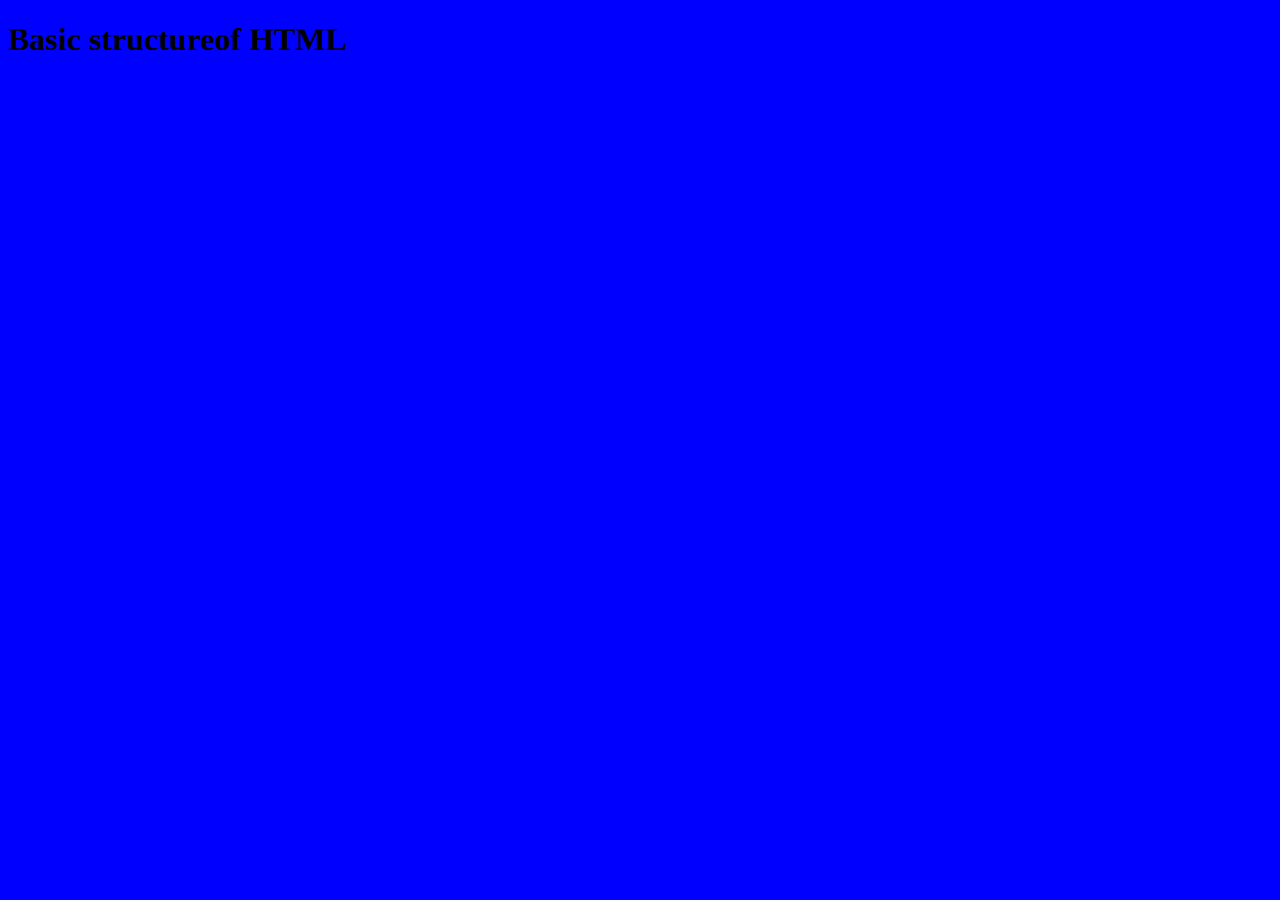
<file: Basic Structure of HTML/index.html>
<!DOCTYPE html>
<html lang="en">
<head>
    <meta charset="UTF-8">
    <meta name="viewport" content="width=device-width, initial-scale=1.0">
    <title>Basic structure of HTML</title>
    <link rel="stylesheet" href="index.css">
</head>
<body>
    <h1>Basic structureof HTML</h1>
    <script src="index.js"></script>
</body>
</html>
</file>
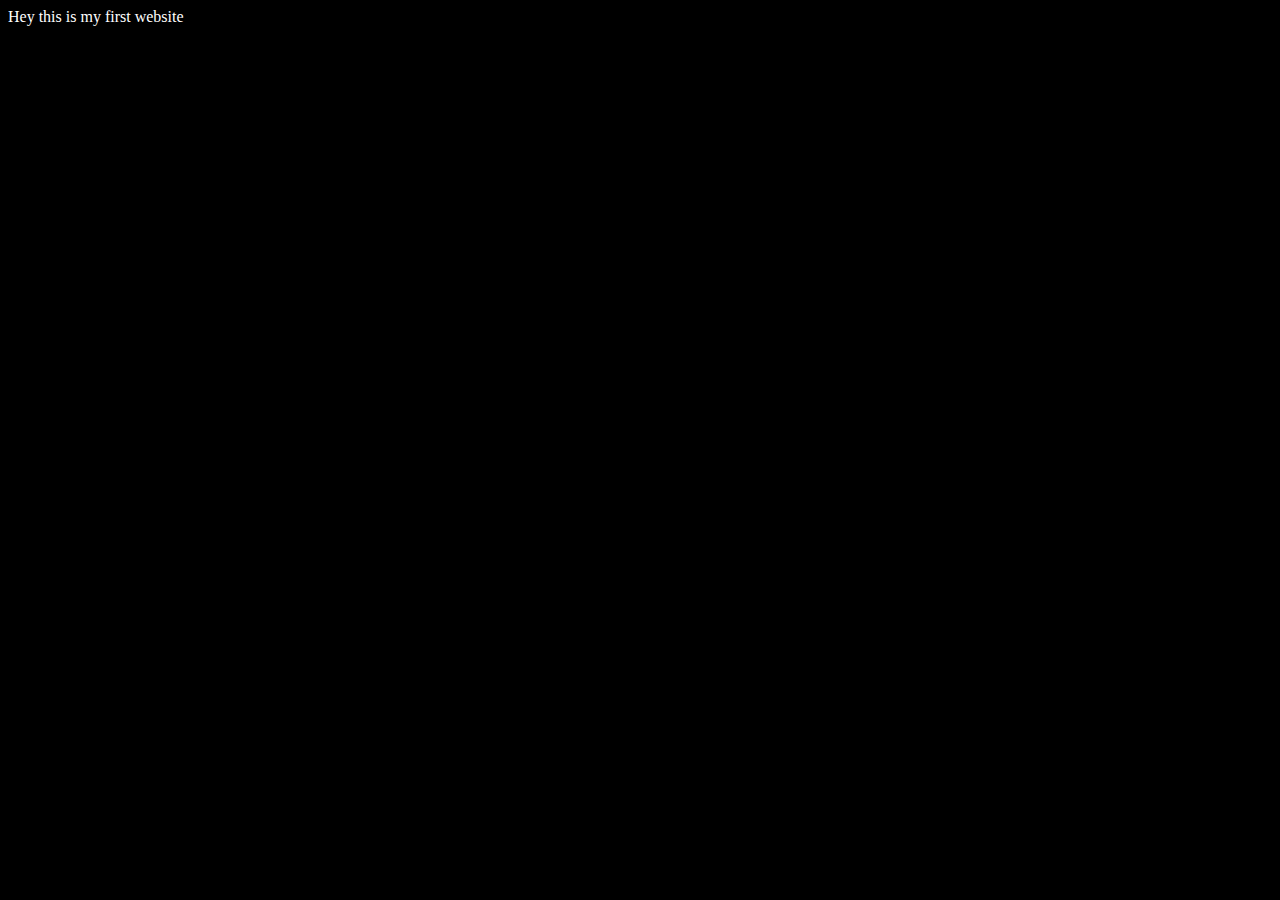
<file: First HTML Website/index.html>
<!DOCTYPE html>
<html lang="en">
<head>
    <meta charset="UTF-8">
    <meta name="viewport" content="width=device-width, initial-scale=1.0">
    <title>First HTML Website</title>
    <link rel="stylesheet" href="index.css">
</head>
<body>
    Hey this is my first website
    <script src="index.js"></script>
</body>
</html>
</file>
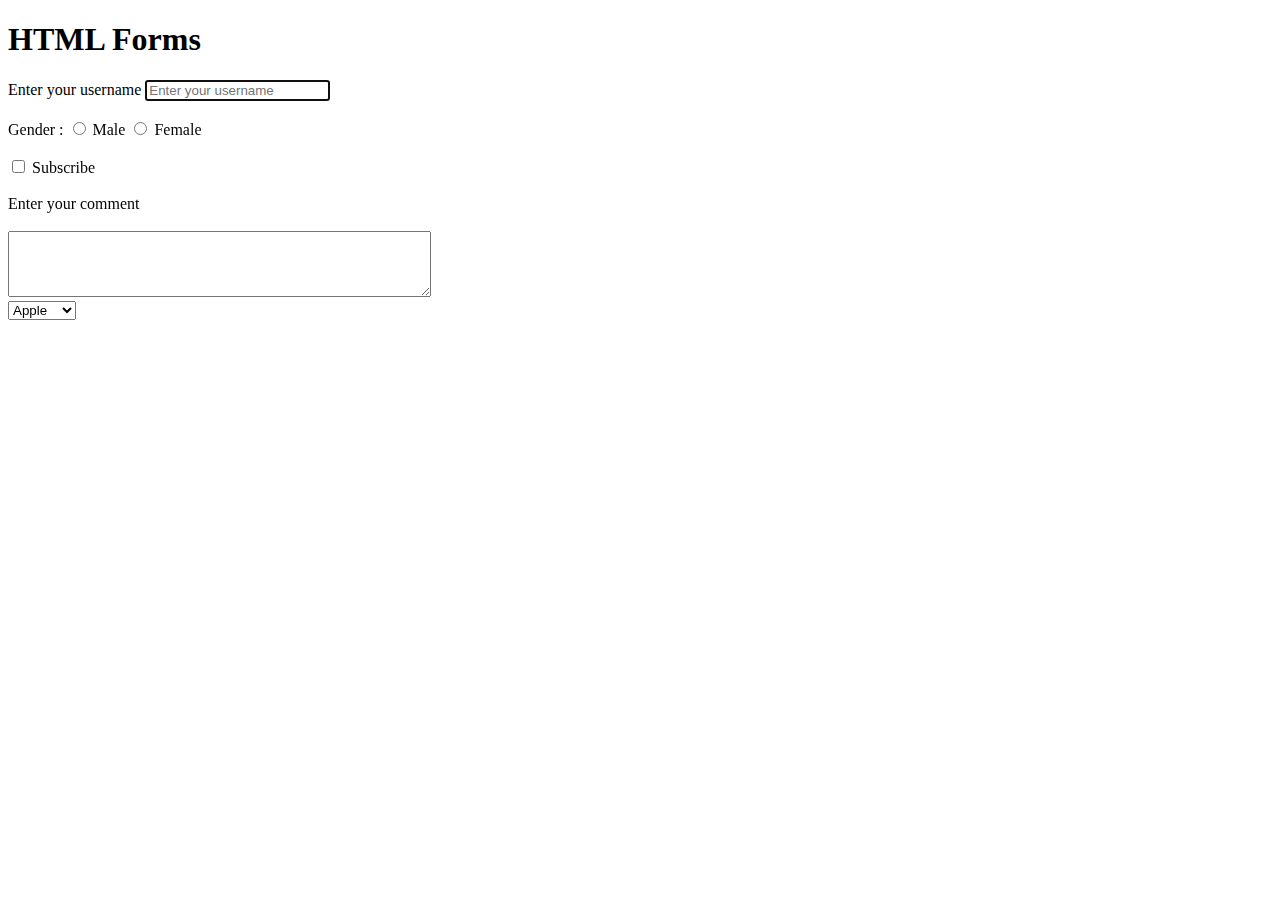
<file: Forms and inpt tags/index.html>
<!DOCTYPE html>
<html lang="en">
<head>
    <meta charset="UTF-8">
    <meta name="viewport" content="width=device-width, initial-scale=1.0">
    <title>Forms and input tags</title>
</head>
<body>
    <h1>HTML Forms</h1>
    <form action="post">
        <div>
            <label for="username">Enter your username</label>
            <input type="text" name="username" id="username" placeholder="Enter your username" autofocus>
        </div><br>
        <div>
            <label for="gender">Gender :</label>
            <input type="radio" name="gender" id="male" value="male">
            <label for="male">Male</label>
            <input type="radio" name="gender" id="female" value="female">
            <label for="female">Female</label><br>
        </div><br>

        <div>
            <input type="checkbox" name="subscribe" id="subscribe" value="yes">
            <label for="subsribe">Subscribe </label>
        </div><br>

        <div>
            <label for="comment">Enter your comment</label><br><br>
            <textarea name="comment" id="comment" cols="50" rows="4"></textarea>
        </div>

        <div>
            <select name="fruits" id="">
               <option value="apple">Apple</option> 
               <option value="banana">Banana</option>  
               <option value="orange">Orange
            </select>
        </div>
    </form>
</body>
</html>
</file>
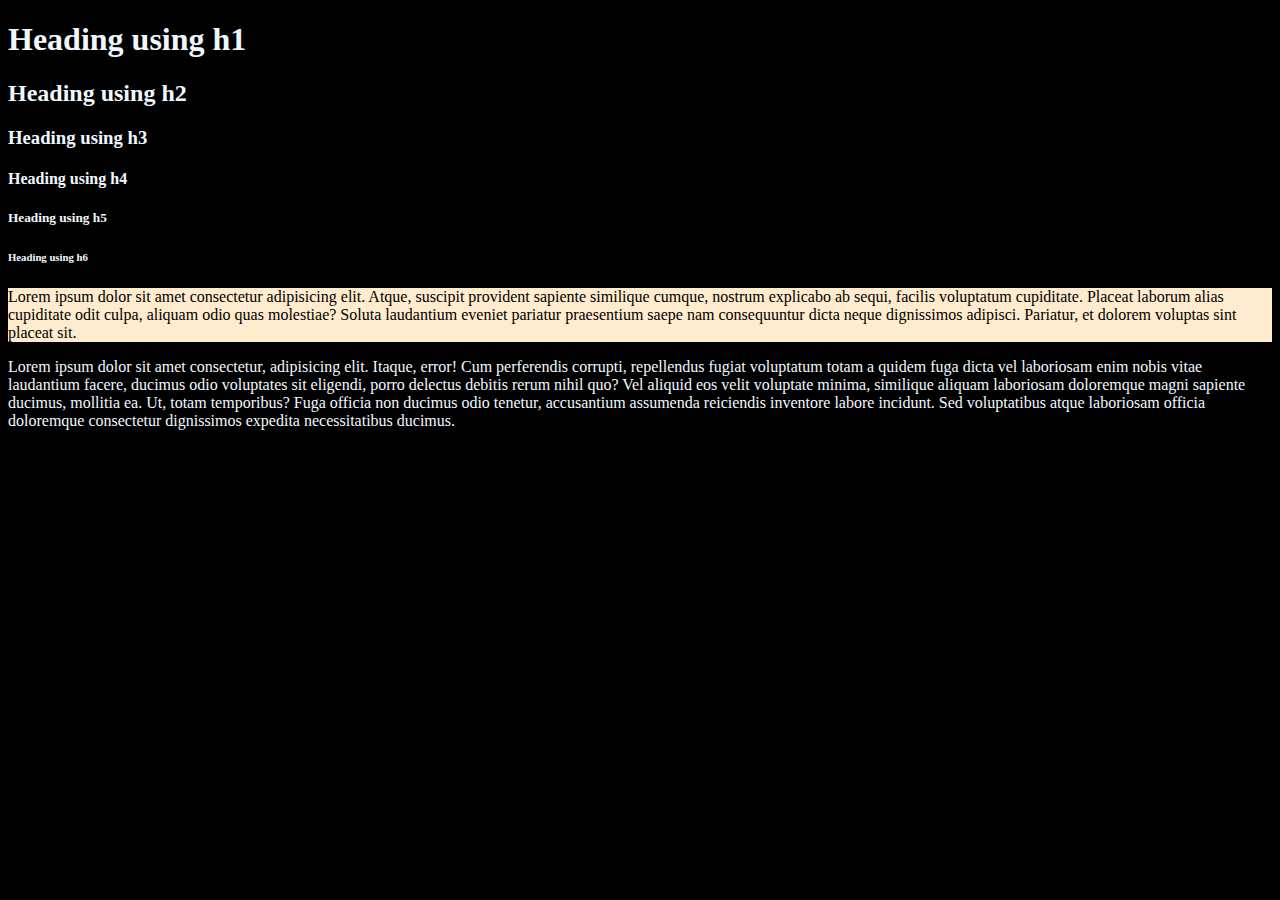
<file: Heading Paragraphs Links/index.html>
<!DOCTYPE html>
<html lang="en">
<head>
    <meta charset="UTF-8">
    <meta name="viewport" content="width=device-width, initial-scale=1.0">
    <title>Heading paragraphs and links</title>
    <link rel="stylesheet" href="index.css">
</head>
<body>

    <!-- Headings in HTML -->
    <h1>Heading using h1</h1>
    <h2>Heading using h2</h2>
    <h3>Heading using h3</h3>
    <h4>Heading using h4</h4>
    <h5>Heading using h5</h5>
    <h6>Heading using h6</h6>

    <!-- Paragraphs in HTML -->
    <p style="background-color: blanchedalmond; color:black">Lorem ipsum dolor sit amet consectetur adipisicing elit. Atque, suscipit provident sapiente similique cumque, nostrum explicabo ab sequi, facilis voluptatum cupiditate. Placeat laborum alias cupiditate odit culpa, aliquam odio quas molestiae? Soluta laudantium eveniet pariatur praesentium saepe nam consequuntur dicta neque dignissimos adipisci. Pariatur, et dolorem voluptas sint placeat sit.</p>

    <p>Lorem ipsum dolor sit amet consectetur, adipisicing elit. Itaque, error! Cum perferendis corrupti, repellendus fugiat voluptatum totam a quidem fuga dicta vel laboriosam enim nobis vitae laudantium facere, ducimus odio voluptates sit eligendi, porro delectus debitis rerum nihil quo? Vel aliquid eos velit voluptate minima, similique aliquam laboriosam doloremque magni sapiente ducimus, mollitia ea. Ut, totam temporibus? Fuga officia non ducimus odio tenetur, accusantium assumenda reiciendis inventore labore incidunt. Sed voluptatibus atque laboriosam officia doloremque consectetur dignissimos expedita necessitatibus ducimus.</p>
    
</body>
</html>
</file>
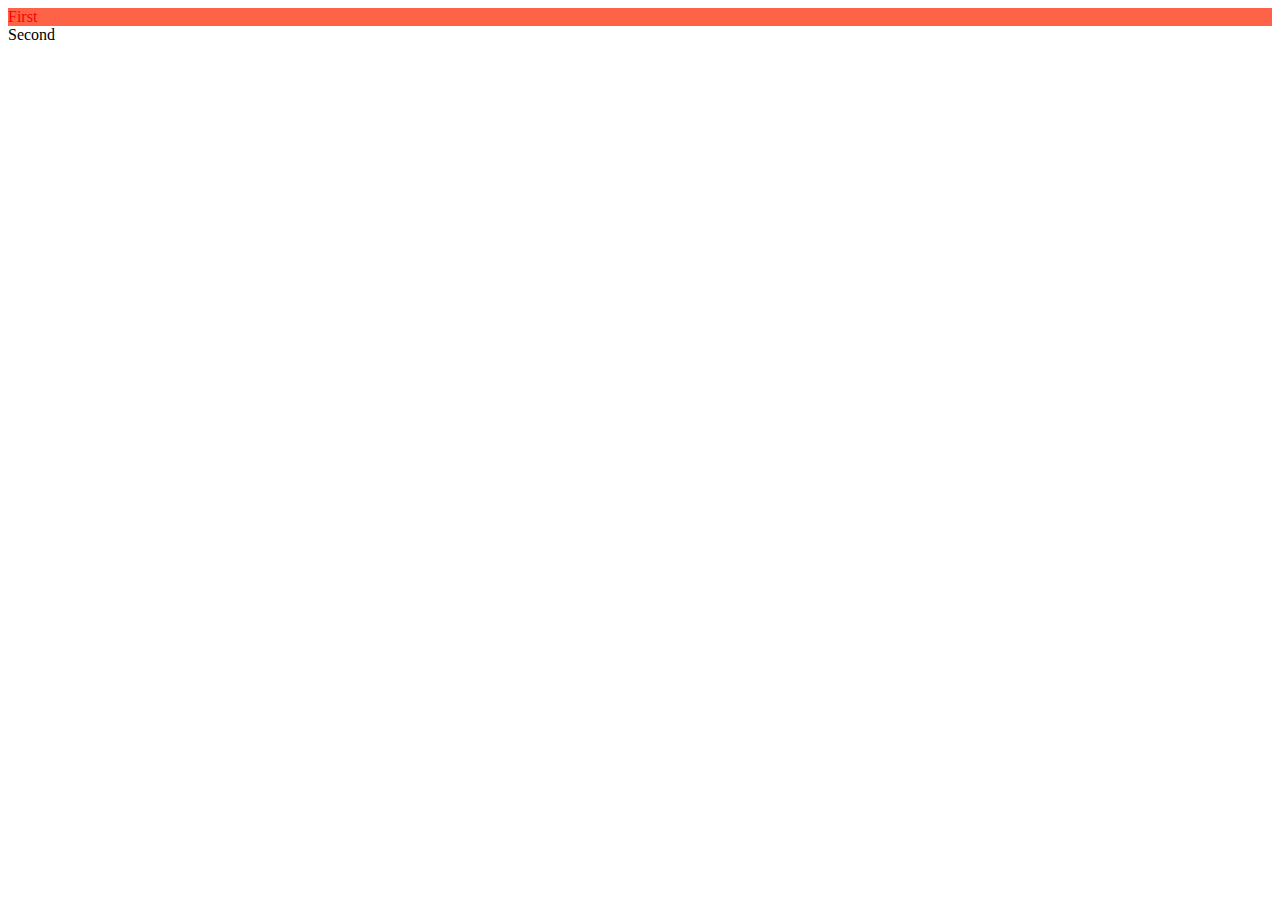
<file: ID and classes/index.html>
<!DOCTYPE html>
<html lang="en">
<head>
    <meta charset="UTF-8">
    <meta name="viewport" content="width=device-width, initial-scale=1.0">
    <title>IDs and classes</title>
    <link rel="stylesheet" href="index.css">
</head>
<body>
    <div id="firstdiv" class="red bg-yellow">First</div>
    <div id="seconddiv">Second</div>
    <span class="red"></span>
</body>
</html>
</file>
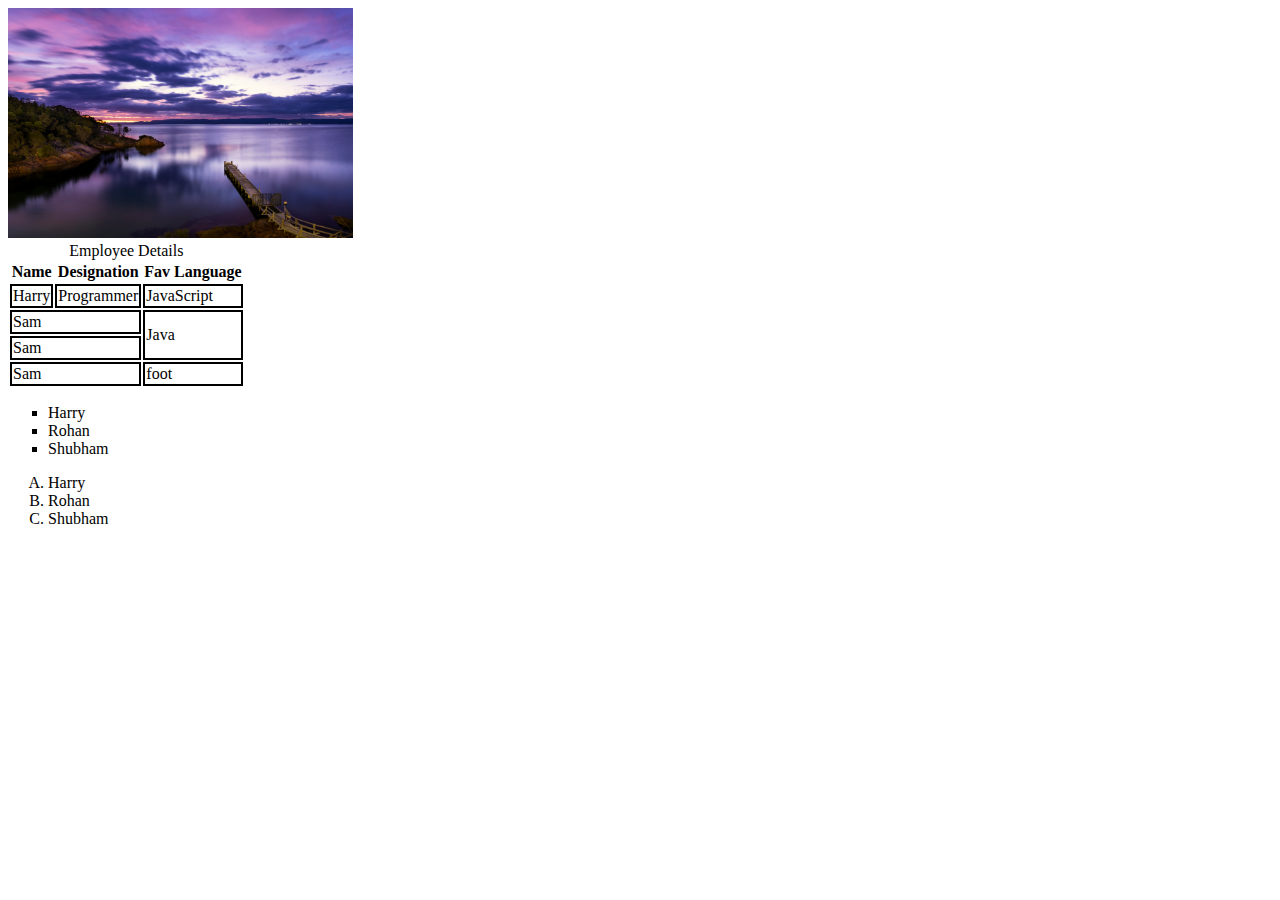
<file: Image List Tables/index.html>
<!DOCTYPE html>
<html lang="en">

<head>
    <meta charset="UTF-8">
    <meta name="viewport" content="width=device-width, initial-scale=1.0">
    <title>Images</title>
    <link rel="stylesheet" href="index.css">
</head>

<body>
    <img height="230" src="a.jpg" alt="Train image">
    <br>
    <table>
        <caption>Employee Details</caption>
        <thead>
            <tr>
                <th>Name</th>
                <th>Designation</th>
                <th>Fav Language</th>
            </tr>
        </thead>
        <tbody>


            <tr>
                <td>Harry</td>
                <td>Programmer</td>
                <td>JavaScript</td>
            </tr>

            <tr>
                <td colspan="2">Sam</td>
                <td rowspan="2">Java</td>
            </tr>
            <tr>
                <td colspan="2">Sam</td>
            </tr>
        </tbody>
        <tfoot>
            <tr>
                <td colspan="2">Sam</td>
                <td rowspan="2">foot</td>
            </tr>
        </tfoot>
    </table>


    <ul type="square">
        <li>Harry</li>
        <li>Rohan</li>
        <li>Shubham</li>
    </ul>
    <ol type="A">
        <li>Harry</li>
        <li>Rohan</li>
        <li>Shubham</li>
    </ol>

</body>

</html>
</file>
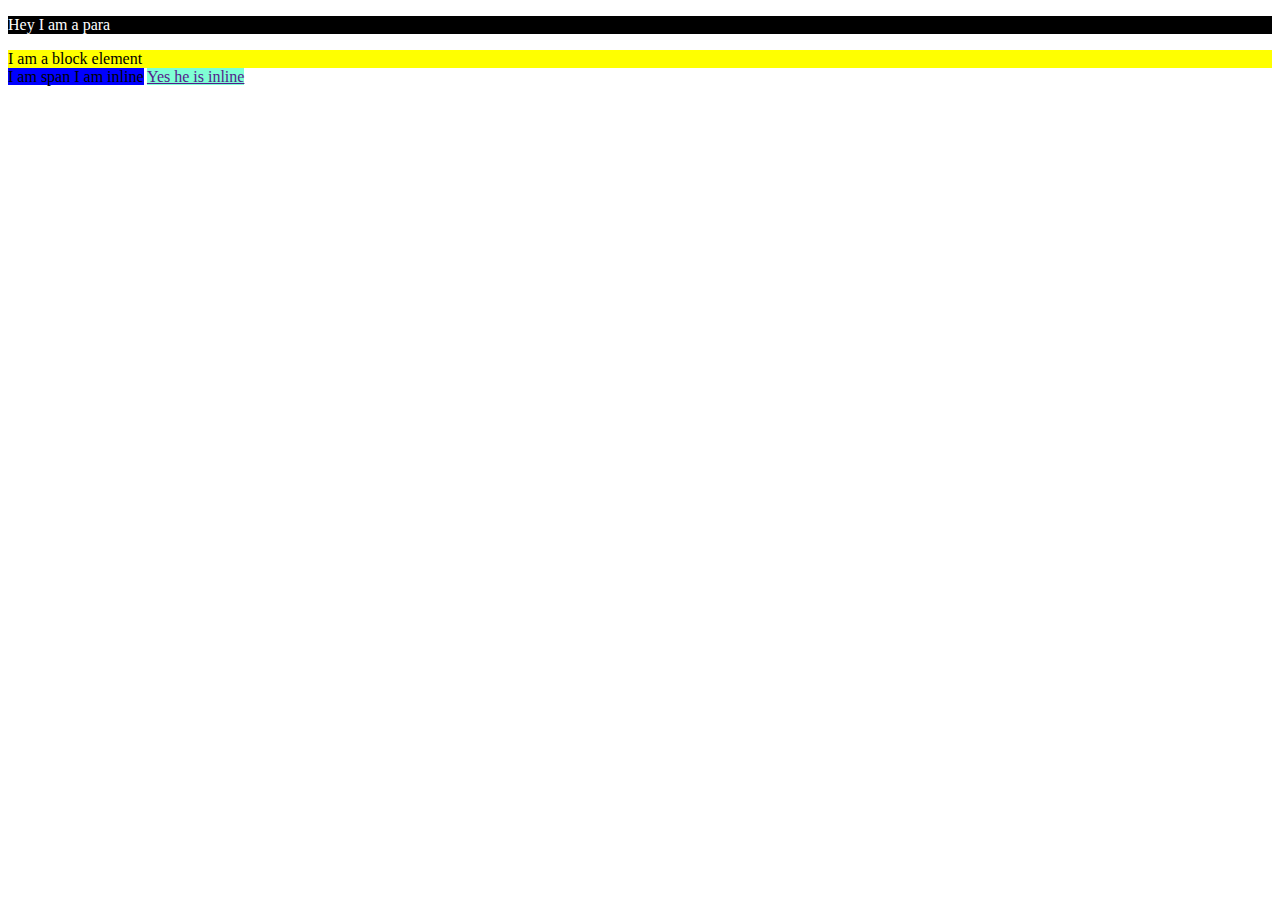
<file: Inline and block elements/index.html>
<!DOCTYPE html>
<html lang="en">
<head>
    <meta charset="UTF-8">
    <meta name="viewport" content="width=device-width, initial-scale=1.0">
    <title>Inline and block elements in HTML</title>
    <link rel="stylesheet" href="index.css">
</head>
<body>
    <p>Hey I am a para</p>
    <a href="https://www.youtube.com/"></a>
    <div>I am a block element</div>
    <span>I am span I am inline</span>
    <a href="">Yes he is inline</a>
</body>
</html>
</file>
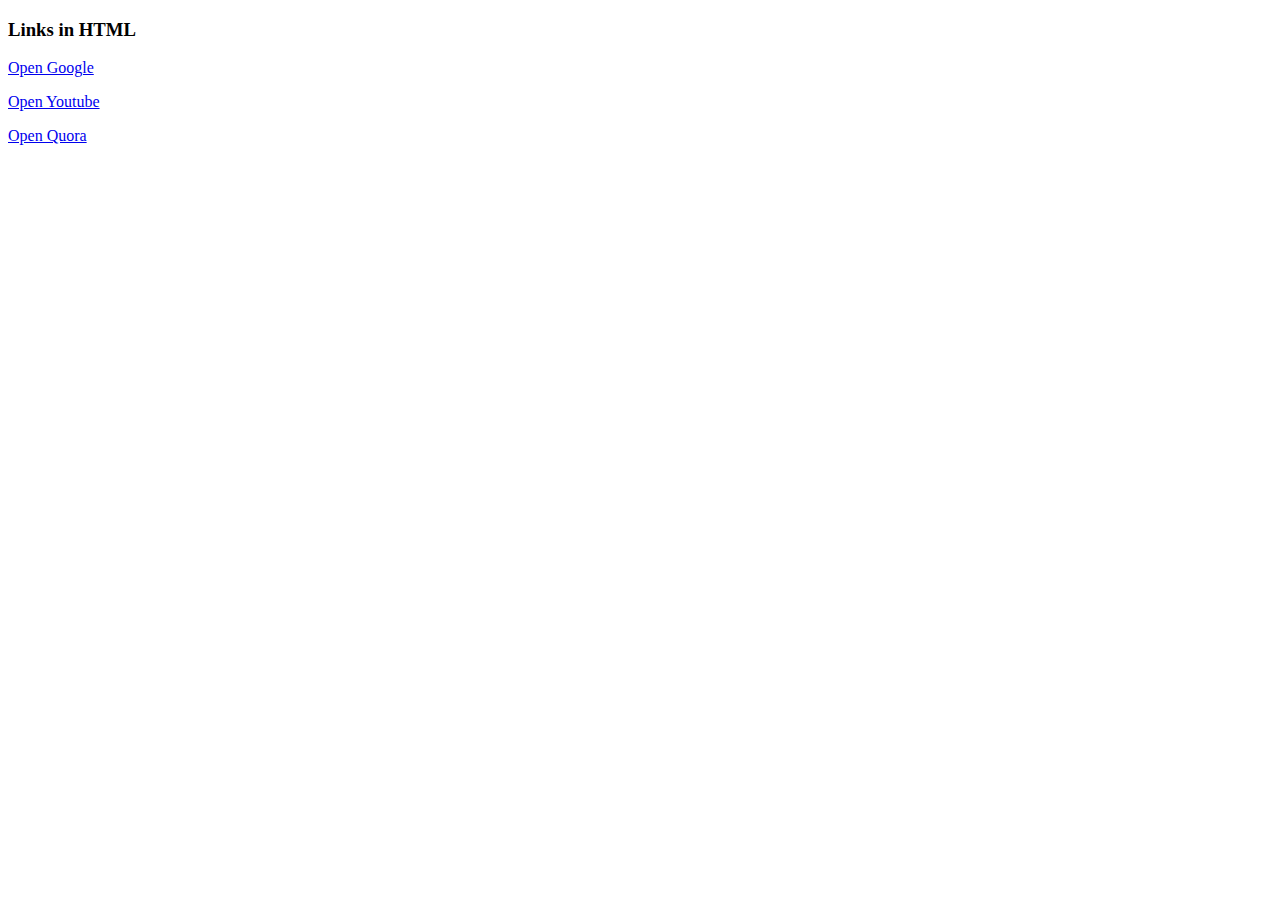
<file: Heading Paragraphs Links/links.html>
<!DOCTYPE html>
<html lang="en">
<head>
    <meta charset="UTF-8">
    <meta name="viewport" content="width=device-width, initial-scale=1.0">
    <title>Links in HTML</title>
</head>
<body>
    <h3>Links in HTML</h3>
    

    <p><a href="https://www.google.com/" target="_blank">Open Google</a></p>
    <p><a href="https://www.youtube.com/" target="_blank">Open Youtube</a></p>
    <p><a href="https://www.quora.com/" target="_blank">Open Quora</a></p>
    
</body>
</html>
</file>
<file: Basic Structure of HTML/index.css>
body
{
    background-color: blue;
    color:black;
}
</file>
<file: First HTML Website/index.css>
body
{
    background-color: black;
    color: white;
}
</file>
<file: Heading Paragraphs Links/index.css>
body
{
    background-color: black;
    color: aliceblue;
}
</file>
<file: ID and classes/index.css>
.red{
    color: red;
}
.bg-yellow{
    background-color: yellow;
}
#firstdiv
{
    background-color: tomato;
}
</file>
<file: Image List Tables/index.css>
td {
    border: 2px solid black;
}
</file>
<file: Inline and block elements/index.css>
p{
    background-color: black;
    color: white;
}
a
{
    background-color: aquamarine;
}
div
{
    background-color: yellow;
}
span
{
    background-color: blue;
}
</file>
